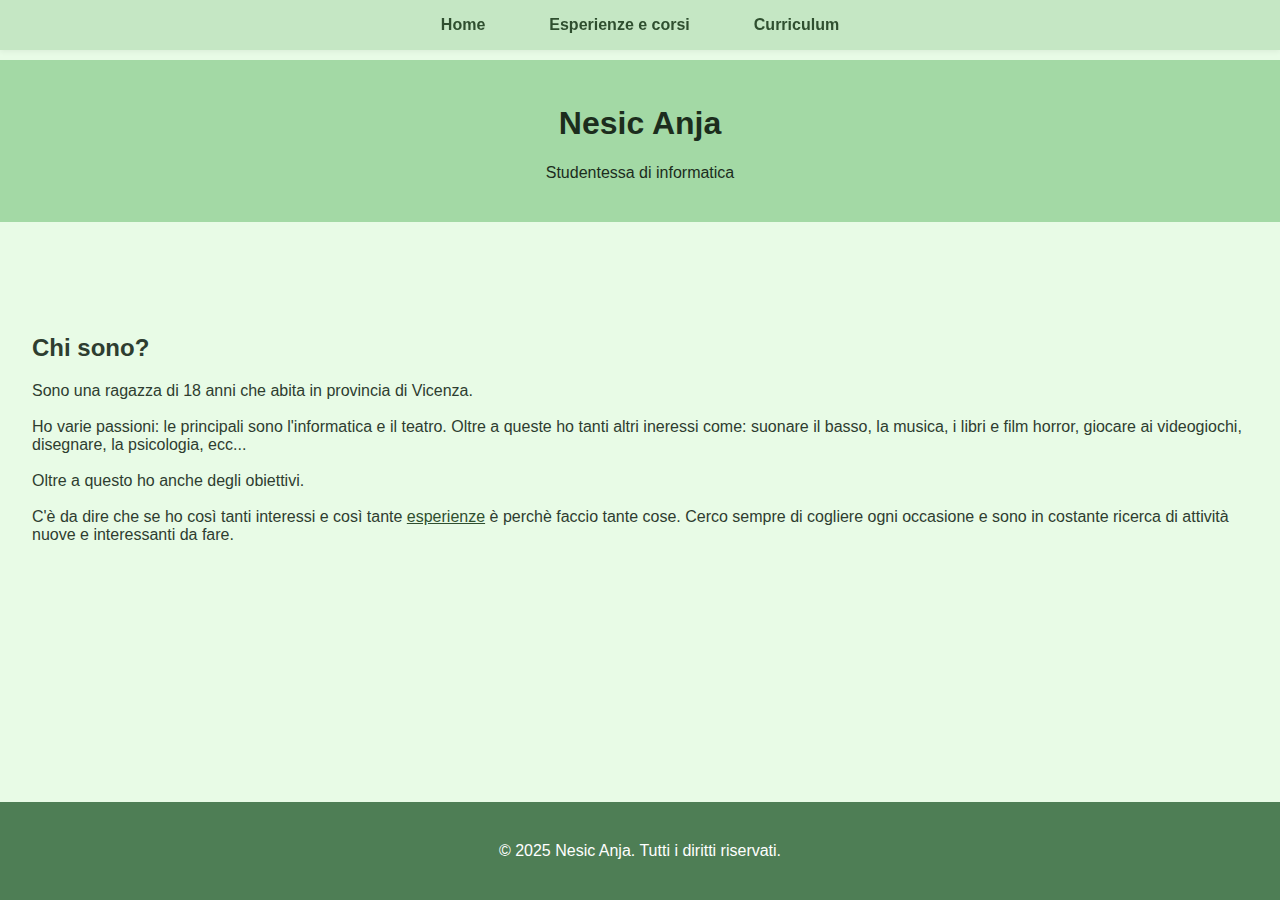
<file: index.html>
<!DOCTYPE html>
<html lang="it">
    <head>
        <!-- TAG BASE -->
        <meta charset="UTF-8">
        <meta name="viewport" content="width=device-width, initial-scale=1.0">
        <meta name="description" content="Pagina personale di Nesic Anja, studentessa di informatica. Qui puoi trovare informazioni sul suo curriculum e le sue esperienze.">
        <meta name="author" content="Nesic Anja">
        <meta name="keywords" content="nini, nini2481679, 2481679, Nesic Anja, curriculum, esperienze, corsi, informatica, teatro">

        <!-- TAG STORAGE -->
        <meta http-equiv="Cache-Control" content="no-cache, no-store, must-revalidate">
        <meta http-equiv="Pragma" content="no-cache">
        <meta http-equiv="Expires" content="0">

        <!-- TAG RICERCA -->
        <meta name="robots" content="index, follow">
        <meta name="googlebot" content="index, follow">

        <!-- TAG ESTETICI -->
        <link rel="icon" href="img/favicon.png" type="image/png">
        <meta name="theme-color" content="#4e7e55">
        <meta property="og:title" content="Nesic Anja - Home">
        <meta property="og:description" content="Sito di presentazione di Nesic Anja, studentessa di informatica. Scopri il suo curriculum e le sue esperienze.">
        <meta property="og:image" content="https://esempio.com/img/imgH.jpg">
        <meta property="og:url" content="https://esempio.com">
        <meta property="og:type" content="website">

        <!-- TAG STORAGE -->
        <meta name="twitter:title" content="Nesic Anja - Home">
        <meta name="twitter:description" content="Sito di presentazione di Nesic Anja, studentessa di informatica. Scopri il suo curriculum e le sue esperienze.">
        <meta name="twitter:image" content="https://esempio.com/img/imgH.jpg">

        <title>Home</title>
        <link rel="stylesheet" href="../style/style.css">
    </head>

    <body>

        <header>
            <nav>
                <ul>
                    <li><a href="index.html">Home</a></li>
                    <li><a href="corsi.html">Esperienze e corsi</a></li>
                    <li><a href="curriculum.html">Curriculum</a></li>
                </ul>
            </nav>
            <h1>Nesic Anja</h1>
            <p>Studentessa di informatica</p>
        </header>

        <main>
            <section>
                <h2>Chi sono?</h2>
                <p>
                    Sono una ragazza di 18 anni che abita in provincia di Vicenza.
                    <br><br>
                    Ho varie passioni: le principali sono l'informatica e il teatro.
                    Oltre a queste ho tanti altri ineressi come: suonare il basso, 
                    la musica, i libri e film horror, giocare ai videogiochi, 
                    disegnare, la psicologia, ecc...
                    <br><br>
                    Oltre a questo ho anche degli obiettivi. 
                    <br><br>
                    C'è da dire che se ho così tanti interessi e così tante <a href="corsi.html">esperienze</a> è 
                    perchè faccio tante cose. Cerco sempre di cogliere ogni occasione
                    e sono in costante ricerca di attività nuove e interessanti da fare.
                </p>
            </section>
        </main>

        <footer>
            <p>&copy; 2025 Nesic Anja. Tutti i diritti riservati.</p>
        </footer>

    </body>
</html>
</file>
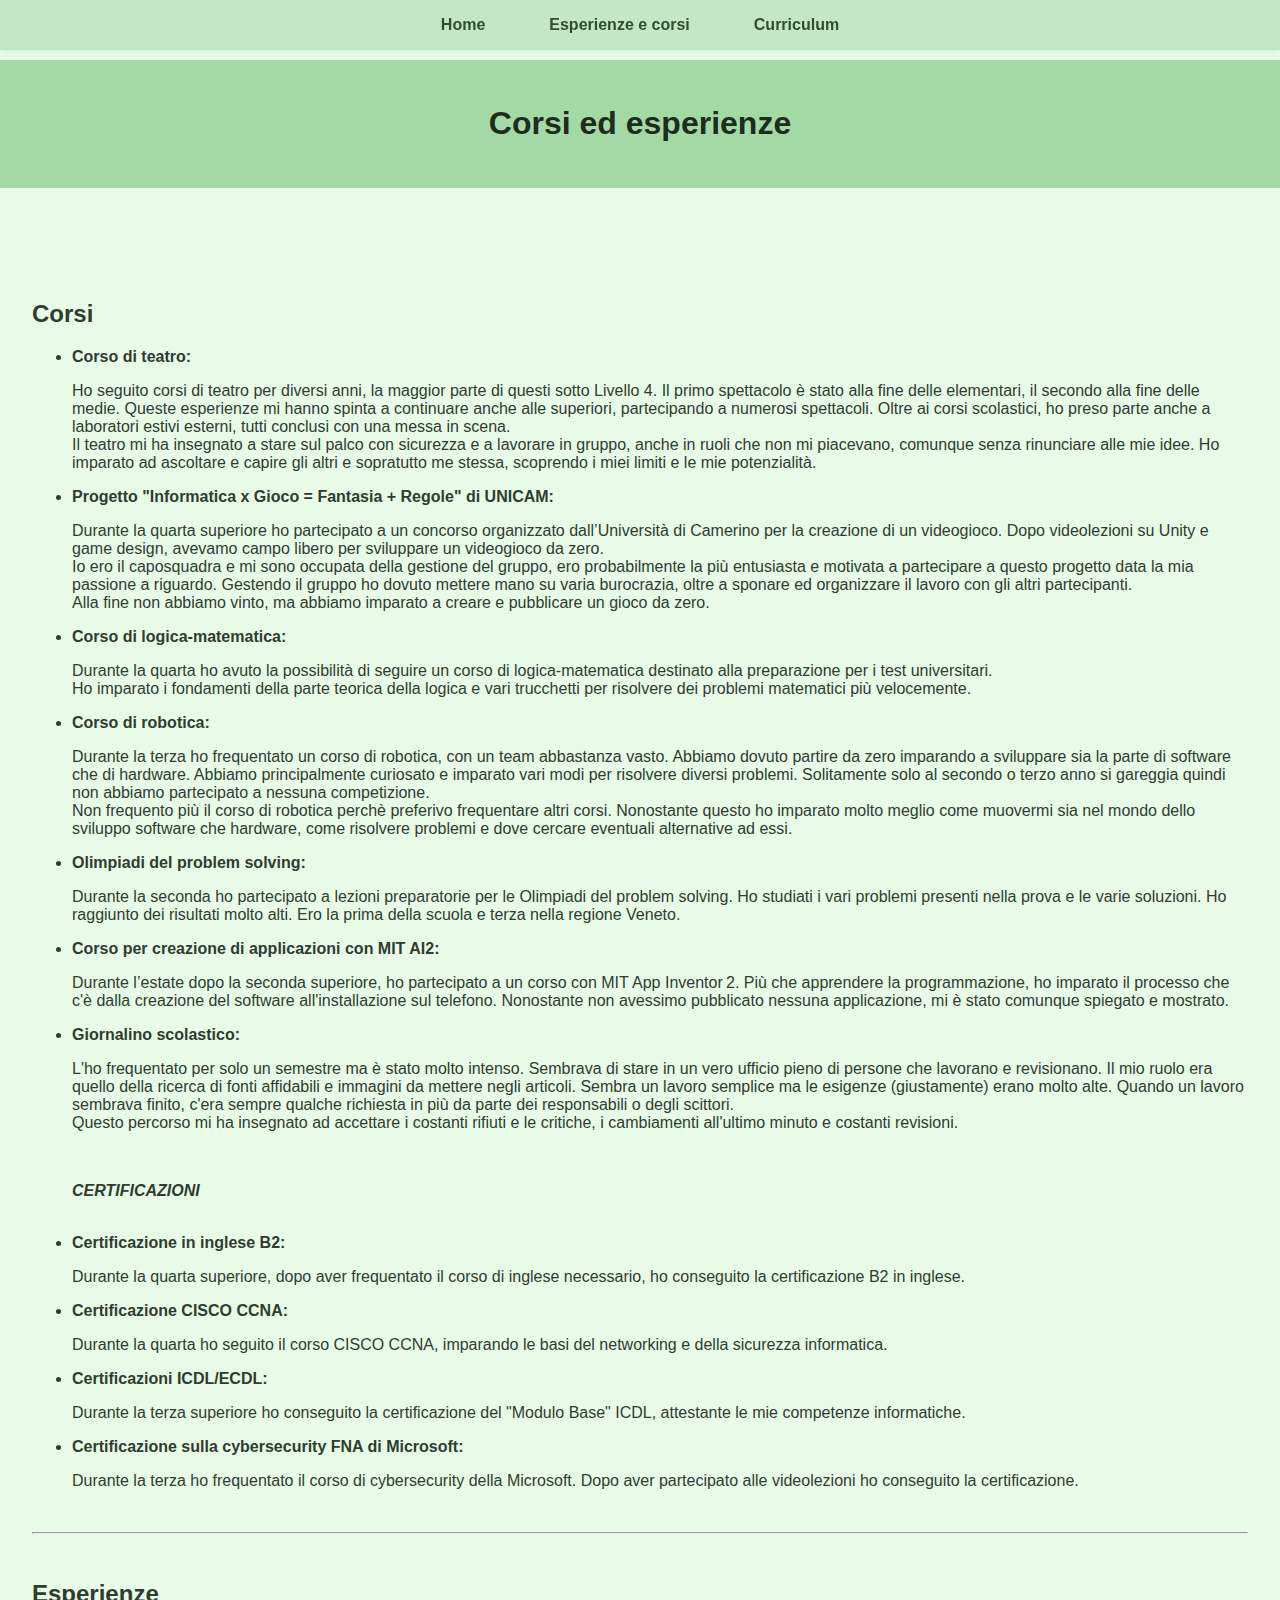
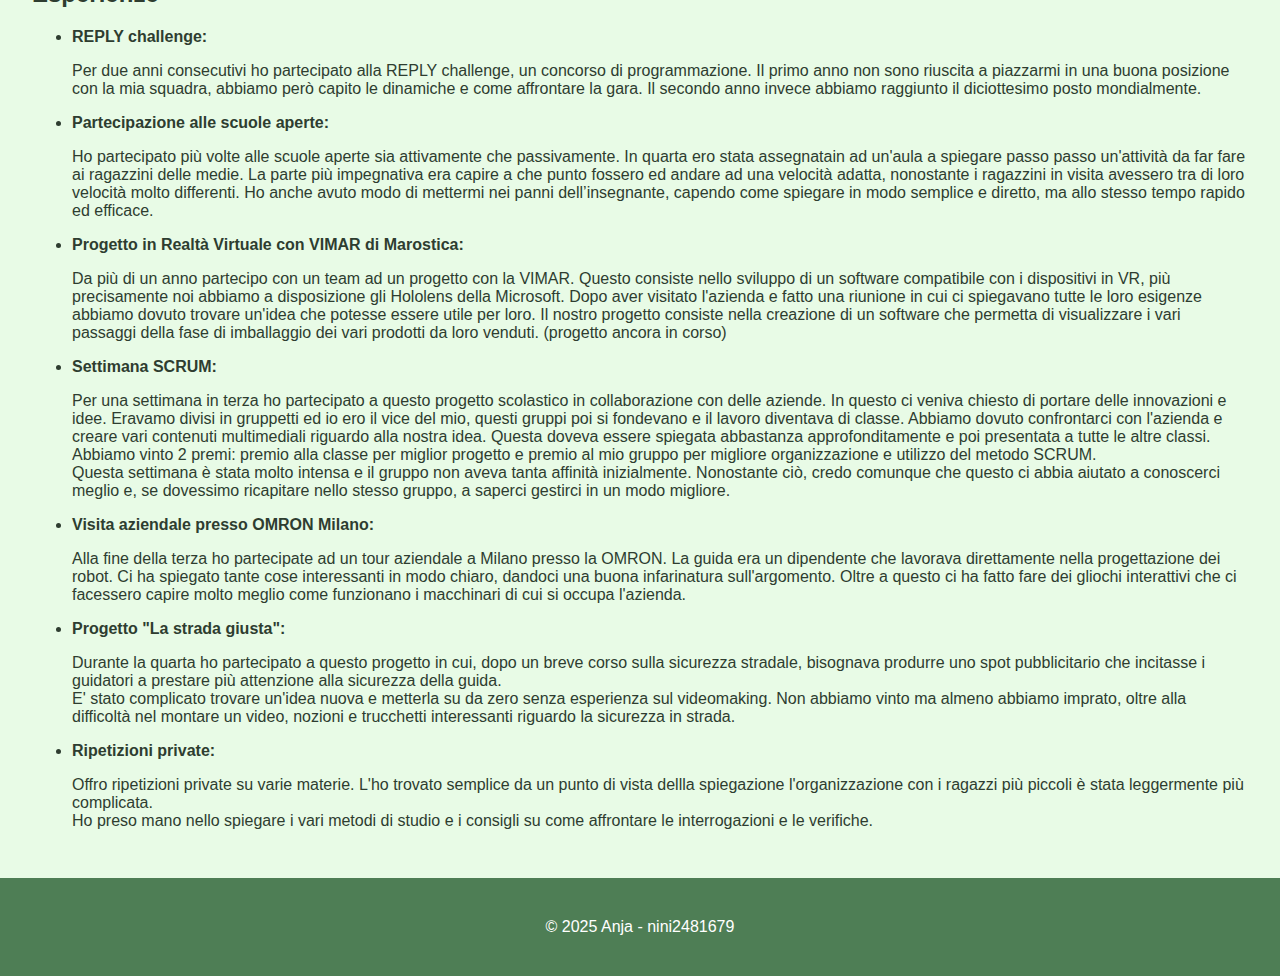
<file: corsi.html>
<!DOCTYPE html>
<html lang="it">
    <head>
        <!-- TAG BASE -->
        <meta charset="UTF-8">
        <meta name="viewport" content="width=device-width, initial-scale=1.0">
        <meta name="description" content="Pagina personale di Anja, studentessa di informatica. Qui puoi trovare informazioni sul suo curriculum e le sue esperienze.">
        <meta name="author" content="Nesic Anja">
        <meta name="keywords" content="nini, nini2481679, 2481679, Anja, curriculum, esperienze, corsi, informatica, teatro">

        <!-- TAG STORAGE -->
        <meta http-equiv="Cache-Control" content="no-cache, no-store, must-revalidate">
        <meta http-equiv="Pragma" content="no-cache">
        <meta http-equiv="Expires" content="0">

        <!-- TAG RICERCA -->
        <meta name="robots" content="index, follow">
        <meta name="googlebot" content="index, follow">

        <!-- TAG ESTETICI -->
        <link rel="icon" href="img/MIO.jpg" type="image/jpg">
        <meta name="theme-color" content="#4e7e55">
        <meta property="og:title" content="Anja - Corsi ed esperienze">
        <meta property="og:description" content="Sito di presentazione di Anja, studentessa di informatica. Scopri il suo curriculum e le sue esperienze.">
        <meta property="og:image" content="https://www.introducing-anja.work/img/imgH.jpg">
        <meta property="og:url" content="https://www.introducing-anja.work">
        <meta property="og:type" content="website">

        <!-- TAG STORAGE -->
        <meta name="twitter:title" content="Anja - Corsi ed esperienze">
        <meta name="twitter:description" content="Sito di presentazione di Anja, studentessa di informatica. Scopri il suo curriculum e le sue esperienze.">
        <meta name="twitter:image" content="https://www.introducing-anja.work/img/imgH.jpg">

        <title>Home</title>
        <link rel="stylesheet" href="style/style.css">
    </head>

    <body>

        <header>
            <nav>
                <ul>
                    <li><a href="index.html">Home</a></li>
                    <li><a href="corsi.html">Esperienze e corsi</a></li>
                    <li><a href="curriculum.html">Curriculum</a></li>
                </ul>
            </nav>
            <h1>Corsi ed esperienze</h1>
        </header>

        <main>
            <section>
                <h2>Corsi</h2>
                <p>
                    <ul>

                        <li>Corso di teatro:</li>
                        <p>
                            Ho seguito corsi di teatro per diversi anni, la maggior parte di questi sotto Livello 4.
                            Il primo spettacolo è stato alla fine delle elementari, il secondo alla fine delle medie. 
                            Queste esperienze mi hanno spinta a continuare anche alle superiori, partecipando a numerosi spettacoli.
                            Oltre ai corsi scolastici, ho preso parte anche a laboratori estivi esterni, tutti conclusi con una messa in scena.
                            <br>
                            Il teatro mi ha insegnato a stare sul palco con sicurezza e a lavorare in gruppo, anche in ruoli che non mi piacevano, comunque senza rinunciare alle mie idee. 
                            Ho imparato ad ascoltare e capire gli altri e sopratutto me stessa, scoprendo i miei limiti e le mie potenzialità.
                        </p>

                        <li>Progetto "Informatica x Gioco = Fantasia + Regole" di UNICAM:</li>
                        <p>
                            Durante la quarta superiore ho partecipato a un concorso organizzato dall’Università di Camerino per la creazione di un videogioco. 
                            Dopo videolezioni su Unity e game design, avevamo campo libero per sviluppare un videogioco da zero.
                            <br>
                            Io ero il caposquadra e mi sono occupata della gestione del gruppo, 
                            ero probabilmente la più entusiasta e motivata a partecipare a questo progetto data la mia passione a riguardo.
                            Gestendo il gruppo ho dovuto mettere mano su varia burocrazia, oltre a sponare ed organizzare il lavoro con gli altri partecipanti.
                            <br>
                            Alla fine non abbiamo vinto, ma abbiamo imparato a creare e pubblicare un gioco da zero.
                        </p>

                        <li>Corso di logica-matematica:</li>
                        <p>
                            Durante la quarta ho avuto la possibilità di seguire un corso di logica-matematica destinato alla preparazione per i test universitari.
                            <br>
                            Ho imparato i fondamenti della parte teorica della logica e vari trucchetti per risolvere dei problemi matematici più velocemente. 
                        </p>

                        <li>Corso di robotica:</li>
                        <p>
                            Durante la terza ho frequentato un corso di robotica, con un team abbastanza vasto. Abbiamo dovuto partire da zero imparando a sviluppare sia la parte 
                            di software che di hardware. Abbiamo principalmente curiosato e imparato vari modi per risolvere diversi problemi. Solitamente solo al secondo o terzo anno si gareggia
                            quindi non abbiamo partecipato a nessuna competizione.
                            <br>
                            Non frequento più il corso di robotica perchè preferivo frequentare altri corsi. Nonostante questo ho imparato molto meglio come muovermi sia nel mondo
                            dello sviluppo software che hardware, come risolvere problemi e dove cercare eventuali alternative ad essi.
                        </p>

                        <li>Olimpiadi del problem solving:</li>
                        <p>
                            Durante la seconda ho partecipato a lezioni preparatorie per le Olimpiadi del problem solving.
                            Ho studiati i vari problemi presenti nella prova e le varie soluzioni.
                            Ho raggiunto dei risultati molto alti. Ero la prima della scuola e terza nella regione Veneto.
                        </p>

                        <li>Corso per creazione di applicazioni con MIT AI2:</li>
                        <p>
                            Durante l’estate dopo la seconda superiore, ho partecipato a un corso con MIT App Inventor 2. 
                            Più che apprendere la programmazione, ho imparato il processo che c'è dalla creazione del software all'installazione sul telefono. 
                            Nonostante non avessimo pubblicato nessuna applicazione, mi è stato comunque spiegato e mostrato.
                        </p>

                        <li>Giornalino scolastico:</li>
                        <p>
                            L'ho frequentato per solo un semestre ma è stato molto intenso. Sembrava di stare in un vero ufficio pieno di persone che lavorano e revisionano.
                            Il mio ruolo era quello della ricerca di fonti affidabili e immagini da mettere negli articoli.
                            Sembra un lavoro semplice ma le esigenze (giustamente) erano molto alte. Quando un lavoro sembrava finito, 
                            c'era sempre qualche richiesta in più da parte dei responsabili o degli scittori.
                            <br>
                            Questo percorso mi ha insegnato ad accettare i costanti rifiuti e le critiche, i cambiamenti all'ultimo minuto e costanti revisioni.
                        </p>

                        <br>
                        <p style = "font-weight: bold; font-style: italic;">CERTIFICAZIONI</p>
                        <br>


                        <li>Certificazione in inglese B2:</li>
                        <p>
                            Durante la quarta superiore, dopo aver frequentato il corso di inglese necessario, ho conseguito la certificazione B2 in inglese.
                        </p>

                        <li>Certificazione CISCO CCNA:</li>
                        <p>
                            Durante la quarta ho seguito il corso CISCO CCNA, imparando le basi del networking e della sicurezza informatica.
                        </p>

                        <li>Certificazioni ICDL/ECDL:</li>
                        <p>
                            Durante la terza superiore ho conseguito la certificazione del "Modulo Base" ICDL, attestante le mie competenze informatiche.
                        </p>

                        <li>Certificazione sulla cybersecurity FNA di Microsoft:</li>
                        <p>
                            Durante la terza ho frequentato il corso di cybersecurity della Microsoft.
                            Dopo aver partecipato alle videolezioni ho conseguito la certificazione.
                        </p>

                    </ul>
                </p>

                <br><hr><br>

                <h2>Esperienze</h2>
                <p>
                    <ul>

                        <li>REPLY challenge:</li>
                        <p>
                            Per due anni consecutivi ho partecipato alla REPLY challenge, un concorso di programmazione.
                            Il primo anno non sono riuscita a piazzarmi in una buona posizione con la mia squadra, abbiamo però capito le dinamiche e come affrontare la gara.
                            Il secondo anno invece abbiamo raggiunto il diciottesimo posto mondialmente.
                        </p>

                        <li>Partecipazione alle scuole aperte:</li>
                        <p>
                            Ho partecipato più volte alle scuole aperte sia attivamente che passivamente.
                            In quarta ero stata assegnatain ad un'aula a spiegare passo passo un'attività da far fare ai ragazzini delle medie.
                            La parte più impegnativa era capire a che punto fossero ed andare ad una velocità adatta, nonostante 
                            i ragazzini in visita avessero tra di loro velocità molto differenti.
                            Ho anche avuto modo di mettermi nei panni dell’insegnante, 
                            capendo come spiegare in modo semplice e diretto, ma allo stesso tempo rapido ed efficace.
                        </p>

                        <li>Progetto in Realtà Virtuale con VIMAR di Marostica:</li>
                        <p>
                            Da più di un anno partecipo con un team ad un progetto con la VIMAR.
                            Questo consiste nello sviluppo di un software compatibile con i dispositivi in VR, 
                            più precisamente noi abbiamo a disposizione gli Hololens della Microsoft.
                            Dopo aver visitato l'azienda e fatto una riunione in cui ci spiegavano tutte le loro esigenze abbiamo dovuto 
                            trovare un'idea che potesse essere utile per loro.
                            Il nostro progetto consiste nella creazione di un software che permetta di visualizzare 
                            i vari passaggi della fase di imballaggio dei vari prodotti da loro venduti.  (progetto ancora in corso)
                        </p>

                        <li>Settimana SCRUM:</li>
                        <p>
                            Per una settimana in terza ho partecipato a questo progetto scolastico in collaborazione con delle aziende. 
                            In questo ci veniva chiesto di portare delle innovazioni e idee. 
                            Eravamo divisi in gruppetti ed io ero il vice del mio, questi gruppi poi si fondevano e il lavoro diventava di classe. 
                            Abbiamo dovuto confrontarci con l'azienda e creare vari contenuti multimediali riguardo alla nostra idea.
                            Questa doveva essere spiegata abbastanza approfonditamente e poi presentata a tutte le altre classi.
                            Abbiamo vinto 2 premi: premio alla classe per miglior progetto e premio al mio gruppo per migliore organizzazione e utilizzo del metodo SCRUM.
                            <br>
                            Questa settimana è stata molto intensa e il gruppo non aveva tanta affinità inizialmente. 
                            Nonostante ciò, credo comunque che questo ci abbia aiutato a conoscerci meglio e,  
                            se dovessimo ricapitare nello stesso gruppo, a saperci gestirci in un modo migliore.
                        </p>

                        <li>Visita aziendale presso OMRON Milano:</li>
                        <p>
                            Alla fine della terza ho partecipate ad un tour aziendale a Milano presso la OMRON. 
                            La guida era un dipendente che lavorava direttamente nella progettazione dei robot. 
                            Ci ha spiegato tante cose interessanti in modo chiaro, dandoci una buona infarinatura sull'argomento.
                            Oltre a questo ci ha fatto fare dei gliochi interattivi che ci facessero capire molto meglio come funzionano i macchinari di cui si occupa l'azienda.
                        </p>

                        <li>Progetto "La strada giusta":</li>
                        <p>
                            Durante la quarta ho partecipato a questo progetto in cui, dopo un breve corso sulla sicurezza stradale, bisognava produrre
                            uno spot pubblicitario che incitasse i guidatori a prestare più attenzione alla sicurezza della guida.
                            <br>
                            E' stato complicato trovare un'idea nuova e metterla su da zero senza esperienza sul videomaking.
                            Non abbiamo vinto ma almeno abbiamo imprato, oltre alla difficoltà nel montare un video, nozioni e trucchetti interessanti riguardo la sicurezza in strada.
                        </p>

                        <li>Ripetizioni private:</li>
                        <p>
                            Offro ripetizioni private su varie materie. 
                            L'ho trovato semplice da un punto di vista dellla spiegazione l'organizzazione con i ragazzi più piccoli è stata leggermente più complicata.
                            <br>
                            Ho preso mano nello spiegare i vari metodi di studio e i consigli su come affrontare le interrogazioni e le verifiche.
                        </p>
                    </ul>
                </p>
            </section>
        </main>

        <footer>
            <p>&copy; 2025 Anja - nini2481679</p>
        </footer>

    </body>
</html>
</file>
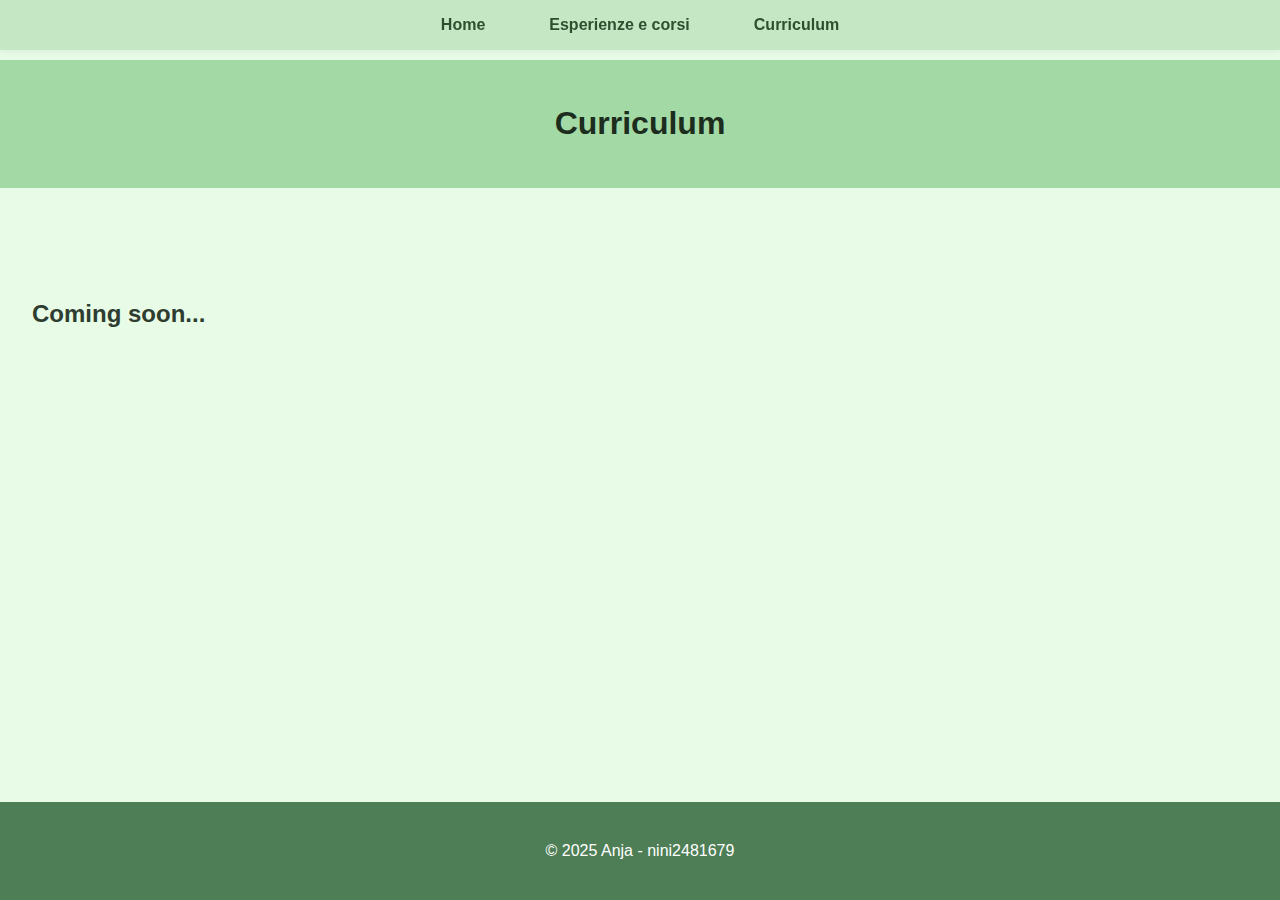
<file: curriculum.html>
<!DOCTYPE html>
<html lang="it">
    <head>
        <!-- TAG BASE -->
        <meta charset="UTF-8">
        <meta name="viewport" content="width=device-width, initial-scale=1.0">
        <meta name="description" content="Pagina personale di Anja, studentessa di informatica. Qui puoi trovare informazioni sul suo curriculum e le sue esperienze.">
        <meta name="author" content="Nesic Anja">
        <meta name="keywords" content="nini, nini2481679, 2481679, Anja, curriculum, esperienze, corsi, informatica, teatro">

        <!-- TAG STORAGE -->
        <meta http-equiv="Cache-Control" content="no-cache, no-store, must-revalidate">
        <meta http-equiv="Pragma" content="no-cache">
        <meta http-equiv="Expires" content="0">

        <!-- TAG RICERCA -->
        <meta name="robots" content="index, follow">
        <meta name="googlebot" content="index, follow">

        <!-- TAG ESTETICI -->
        <link rel="icon" href="img/MIO.jpg" type="image/jpg">
        <meta name="theme-color" content="#4e7e55">
        <meta property="og:title" content="Anja - Curriculum">
        <meta property="og:description" content="Sito di presentazione di Anja, studentessa di informatica. Scopri il suo curriculum e le sue esperienze.">
        <meta property="og:image" content="https://www.introducing-anja.work/img/imgH.jpg">
        <meta property="og:url" content="https://www.introducing-anja.work">
        <meta property="og:type" content="website">

        <!-- TAG STORAGE -->
        <meta name="twitter:title" content="Anja - Curriculum">
        <meta name="twitter:description" content="Sito di presentazione di Anja, studentessa di informatica. Scopri il suo curriculum e le sue esperienze.">
        <meta name="twitter:image" content="https://www.introducing-anja.work/img/imgH.jpg">

        <title>Home</title>
        <link rel="stylesheet" href="style/style.css">
    </head>

    <body>

        <header>
            <nav>
                <ul>
                    <li><a href="index.html">Home</a></li> 
                    <li><a href="corsi.html">Esperienze e corsi</a></li>
                    <li><a href="curriculum.html">Curriculum</a></li>
                </ul>
            </nav>
            <h1>Curriculum</h1>
        </header>

        <main>
            <section>
                <h2>Coming soon...</h2>
                <p></p>
                <!-- <img src="curriculum.jpg" alt="Immagine del curriculum"> -->
            </section>
        </main>

        <footer>
            <p>&copy; 2025 Anja - nini2481679</p>
        </footer>

    </body>
</html>
</file>
<file: style/style.css>
body {
  font-family: Arial, sans-serif;
  background-color: #e8fbe6;
  color: #2e3d30;
  display: flex;
  flex-direction: column;
  min-height: 100vh;
  margin: 0;
}

header {
  background-color: #a3d9a5;
  color: #1c2d1d;
  padding: 1.5em;
  text-align: center;
  margin-top: 60px;
}

nav {
  background-color: #c5e7c4;
  padding: 1em 0;
  box-shadow: 0 2px 5px rgba(0,0,0,0.05);
  position: fixed;
  top: 0;
  left: 0;
  right: 0;
  z-index: 1000;
}

nav ul {
  list-style: none;
  display: flex;
  justify-content: center;
  gap: 2em;
  padding: 0;
  margin: 0;
}

nav ul li a {
  text-decoration: none;
  color: #2f4f2f;
  font-weight: bold;
  padding: 0.5em 1em;
  border-radius: 8px;
  transition: background-color 0.3s ease;
}

nav ul li a:hover {
  background-color: #aee8b3;
}

main {
  background-color: #e8fbe6;
  flex: 1;
  padding: 2em;
  margin-top: 60px;
}

footer {
  background-color: #4e7e55;
  color: white;
  padding: 1.5em;
  text-align: center;
}

a {
  color:  #2f4f2f;
}

li {
  font-weight: bold;
}
</file>
